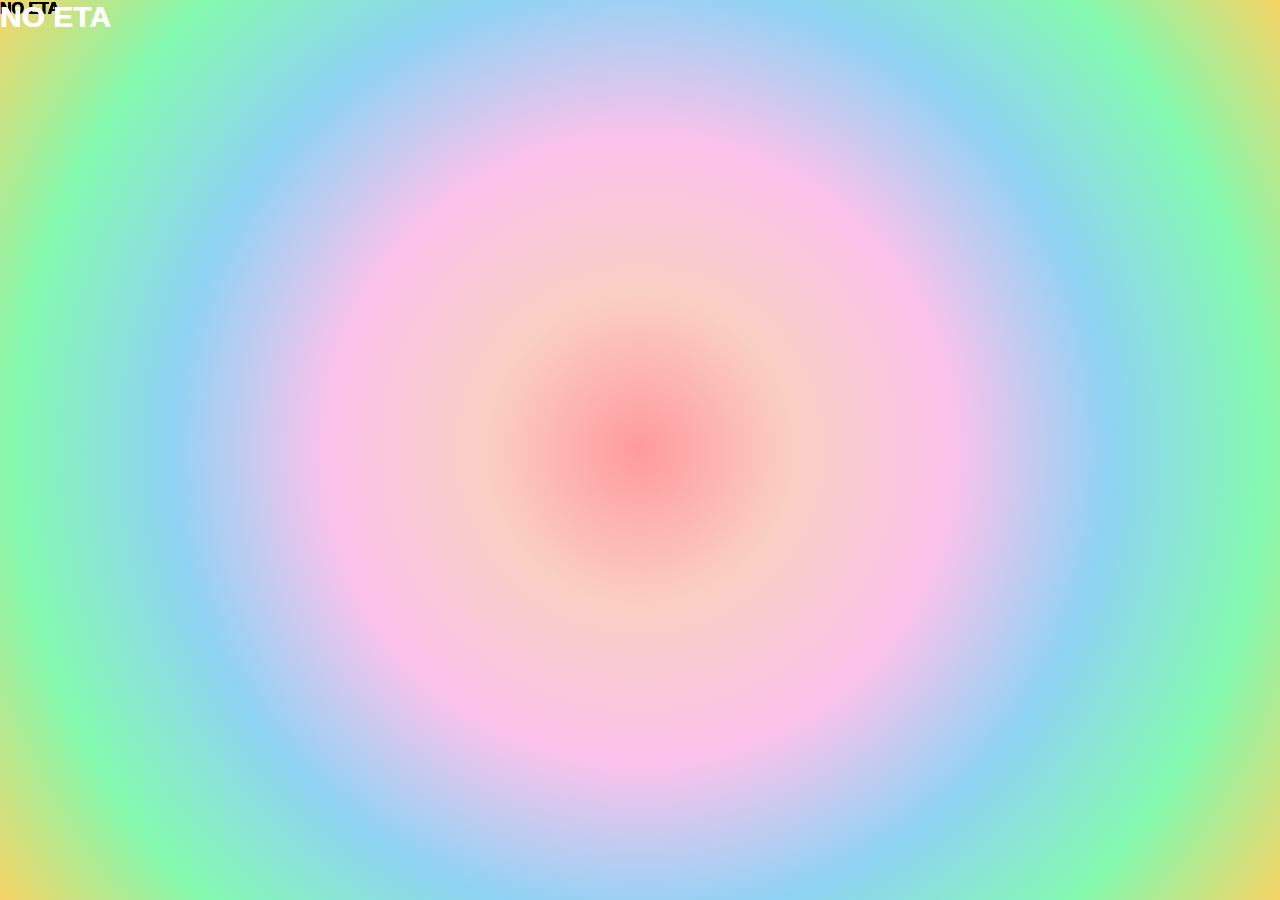
<file: templates/eta.html>
<!DOCTYPE html>
<html lang="en">
<head>
    <meta charset="UTF-8">
    <meta name="viewport" content="width=device-width, initial-scale=1.0">
    <meta property="og:title" content="Onelot's personal EvoX mirror - ETA page">
    <meta property="og:description" content="Know when your device will be released !">
    <meta property="og:url" content="https://evox.onelots.fr/eta">
    <meta property="og:type" content="website">
    <meta property="og:image" content="https://github.com/oneloutre.png">
    <meta property="og:image:width" content="460">
    <meta property="og:image:height" content="460">
    <title>NO ETA Will be provided !</title>
    <style>
        body {
            margin: 0;
            overflow: hidden;
            display: flex;
            justify-content: center;
            align-items: center;
            background: radial-gradient(circle, #ff9a9e, #fad0c4, #fbc2eb, #8fd3f4, #84fab0, #f6d365);
            height: 100vh;
            font-family: 'Comic Sans MS', sans-serif; /* Pour le chaos visuel */
        }

        .container {
            position: relative;
            width: 100%;
            height: 100%;
        }

        /* NO ETA chaos */
        .no-eta-chaos {
            position: absolute;
            font-weight: bold;
            white-space: nowrap;
            animation: chaos 5s infinite linear, spin 10s infinite ease-in-out;
            transform-origin: center;
        }

        @keyframes chaos {
            0% {
                top: 50%;
                left: 50%;
                transform: translate(-50%, -50%) rotate(0deg);
                font-size: 20px;
                color: hsl(0, 100%, 50%);
            }
            15% {
                top: 10%;
                left: 80%;
                transform: translate(-50%, -50%) rotate(90deg);
                font-size: 80px;
                color: hsl(90, 100%, 50%);
            }
            30% {
                top: 80%;
                left: 10%;
                transform: translate(-50%, -50%) rotate(-45deg);
                font-size: 200px;
                color: hsl(180, 100%, 50%);
            }
            45% {
                top: 20%;
                left: 10%; /* Ajout pour équilibrer le chaos à gauche */
                transform: translate(-50%, -50%) rotate(180deg);
                font-size: 40px;
                color: hsl(270, 100%, 50%);
            }
            60% {
                top: 70%;
                left: 90%;
                transform: translate(-50%, -50%) rotate(-90deg);
                font-size: 120px;
                color: hsl(360, 100%, 50%);
            }
            75% {
                top: 40%;
                left: 30%; /* Ajout pour équilibrer à gauche */
                transform: translate(-50%, -50%) rotate(270deg);
                font-size: 60px;
                color: hsl(45, 100%, 50%);
            }
            100% {
                top: 50%;
                left: 50%;
                transform: translate(-50%, -50%) rotate(0deg);
                font-size: 20px;
                color: hsl(0, 100%, 50%);
            }
        }

        @keyframes spin {
            0% {
                transform: rotate(0deg) scale(1);
            }
            25% {
                transform: rotate(180deg) scale(1.2);
            }
            50% {
                transform: rotate(360deg) scale(0.8);
            }
            75% {
                transform: rotate(540deg) scale(1.5);
            }
            100% {
                transform: rotate(720deg) scale(1);
            }
        }

        /* NO ETA DVD bounce */
        .no-eta-dvd {
            position: absolute;
            font-size: 30px;
            font-weight: bold;
            color: white;
            animation: dvd-bounce 3s infinite linear;
        }

        @keyframes dvd-bounce {
            0% {
                top: 0;
                left: 0;
                color: hsl(0, 100%, 50%);
            }
            25% {
                top: 0;
                left: 90%;
                color: hsl(90, 100%, 50%);
            }
            50% {
                top: 90%;
                left: 90%;
                color: hsl(180, 100%, 50%);
            }
            75% {
                top: 90%;
                left: 0;
                color: hsl(270, 100%, 50%);
            }
            100% {
                top: 0;
                left: 0;
                color: hsl(360, 100%, 50%);
            }
        }
    </style>
</head>
<body>
    <div class="container">
        <!-- Multiples "NO ETA" pour chaos -->
        <div class="no-eta-chaos" style="animation-delay: 0s;">NO ETA</div>
        <div class="no-eta-chaos" style="animation-delay: 1s;">NO ETA</div>
        <div class="no-eta-chaos" style="animation-delay: 2s;">NO ETA</div>
        <div class="no-eta-chaos" style="animation-delay: 3s;">NO ETA</div>
        <div class="no-eta-chaos" style="animation-delay: 4s;">NO ETA</div>

        <!-- NO ETA DVD Bounce -->
        <div class="no-eta-dvd" style="animation-delay: 0s;">NO ETA</div>
        <div class="no-eta-dvd" style="animation-delay: 0.5s;">NO ETA</div>
        <div class="no-eta-dvd" style="animation-delay: 1s;">NO ETA</div>
    </div>
</body>
</html>
</file>
